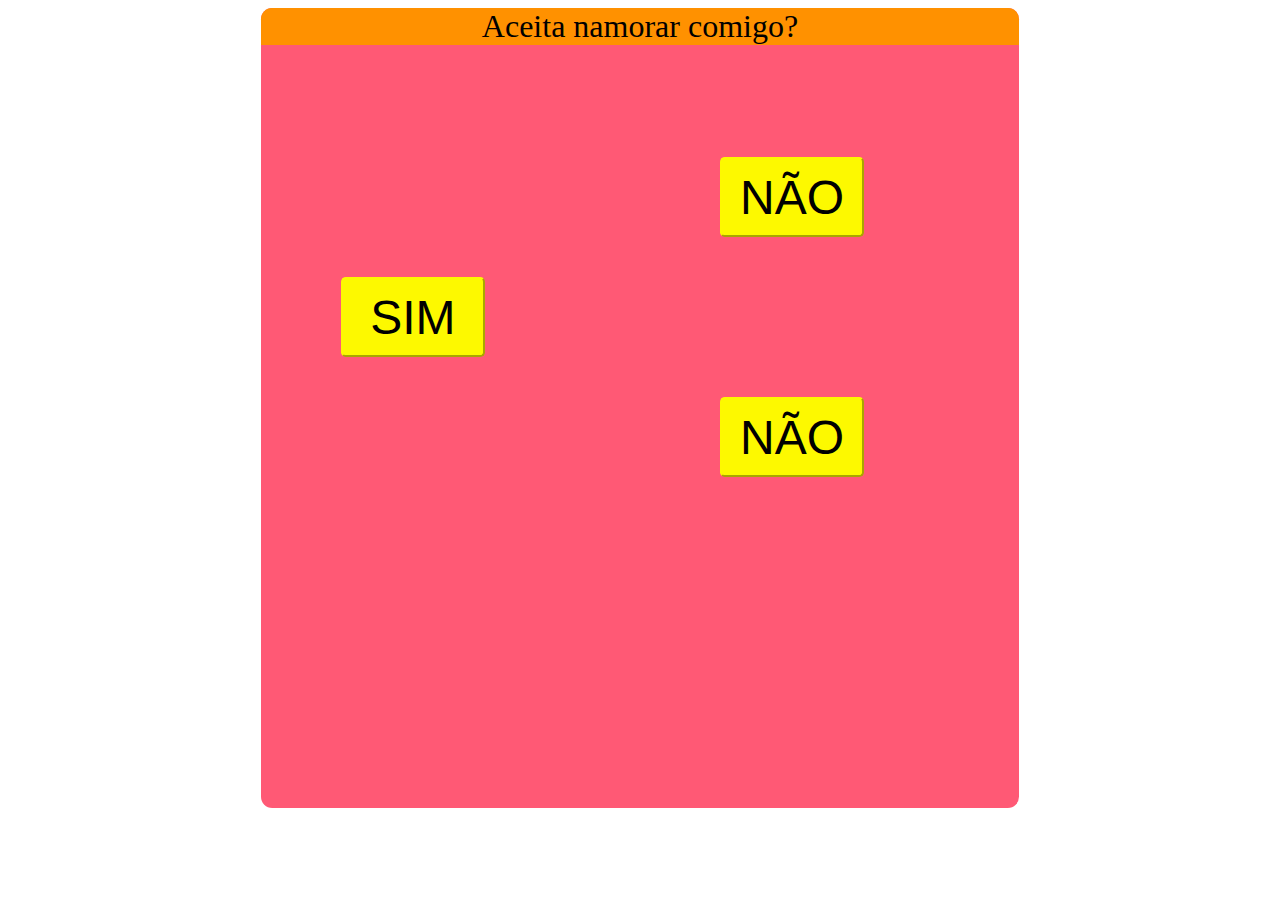
<file: simornot/index.html>
<!DOCTYPE html>
<html lang="en">
<head>
    <meta charset="UTF-8">
    <meta http-equiv="X-UA-Compatible" content="IE=edge">
    <meta name="viewport" content="width=device-width, initial-scale=1.0">
    <link rel="stylesheet" href="style.css">
    
    <title>Document</title>
</head>
<body>
    <div class="main">
        <p class="letterp">Aceita namorar comigo?</p>
        <div class="botoes">
            <div class="sim">
                <a href="aceito.html"><button class="button">SIM</button></a>
            </div>
            <div>
                <button id="botaob" class="button">NÃO</button>
                <button id="botaoa" class="button">NÃO</button>
            </div>    
        </div>
    </div>
<script src="script.js"></script>
</body>
</html>
</file>
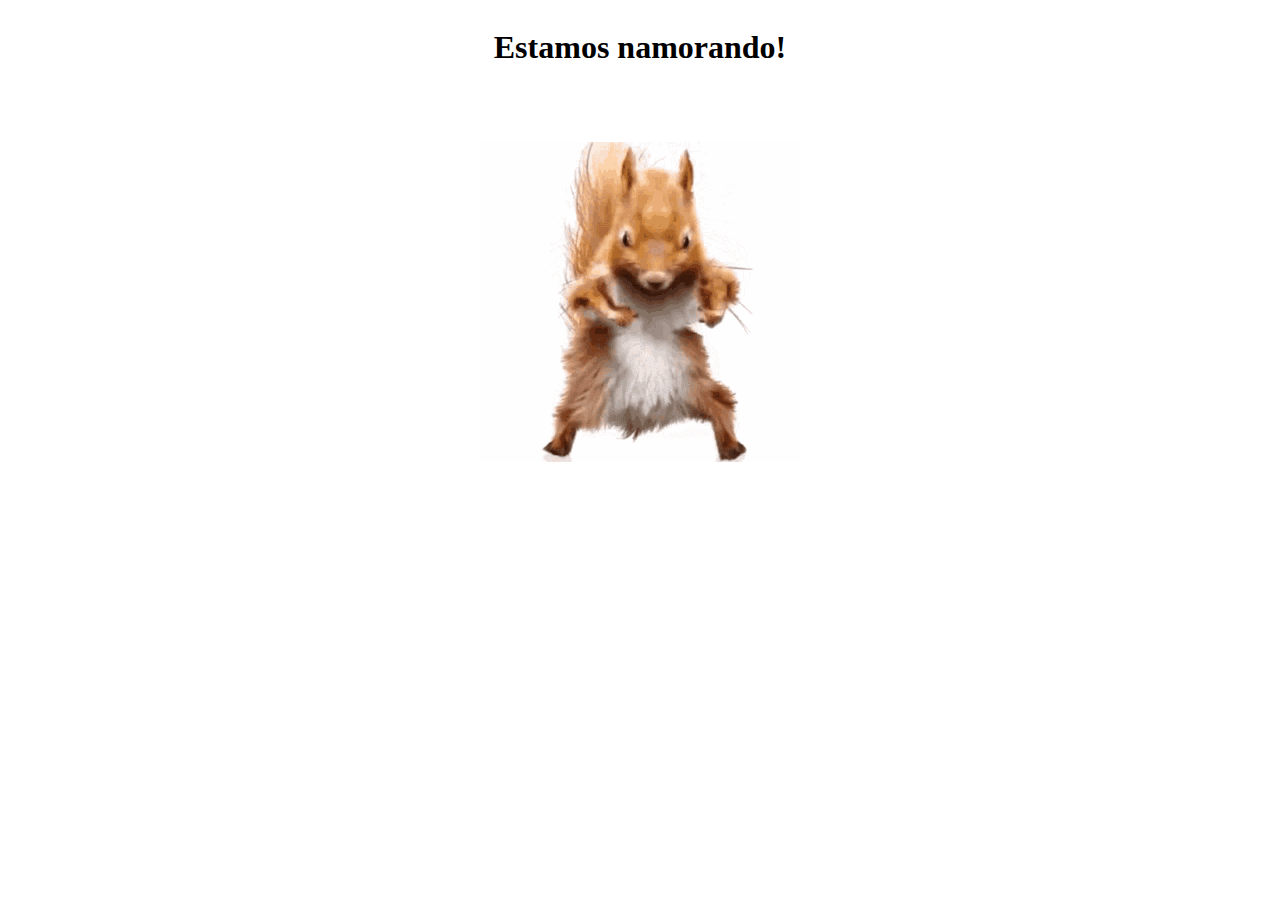
<file: simornot/aceito.html>
<!DOCTYPE html>
<html lang="en">
<head>
    <meta charset="UTF-8">
    <meta http-equiv="X-UA-Compatible" content="IE=edge">
    <meta name="viewport" content="width=device-width, initial-scale=1.0">
    <link rel="stylesheet" href="style.css">
    <title>Document</title>
</head>
<body>
    <div class="mainb">
        <div class="title">
            <h1>Estamos namorando!</h1>
            </br>
            </br>   
            </br>
        </div>
        <div class="squirrel">
            <img id="esquilo" src="squirrel.webp" alt="" >
        </div>
    </div>
</body>
</html>
</file>
<file: simornot/style.css>
body {
    display: flex;
    justify-content: center;
    flex-wrap: nowrap;
    align-items: center;
    flex: 1 1;
}


.main {
    align-items: center;
    text-align: center;
    justify-content: center;
    font-size: 2rem;
    background-color: rgba(255, 0, 43, 0.651);
    width: 60%;
    height: 50rem;
    border-radius: 0.7rem;
    display: inline;
}

.button {
    font-size: 3rem;
    text-decoration: none;
    background-color: #fdf900;
    border-color: #fdf900;
    height: 5rem;
    width: 9rem;
    border-radius: 0.3rem;
    margin: 5rem;
}

.letterp {
    background-color: rgb(255, 145, 0);
    margin-block-start: 0em;
    border-top-right-radius: 0.7rem;
    border-top-left-radius: 0.7rem;
}

#esquilo {
    width: 50%;
}

.mainb {
    align-items: center;
    text-align: center;
    justify-content: center;
}



.hide {
    display: none;
}
  
.position {
  
    margin-top: 35rem;
}

.positionb {
  
    margin-left: 10rem;
}

.botoes {
    display: flex;
    justify-content: center;
    flex-wrap: nowrap;
    align-items: center;
    
}
</file>
